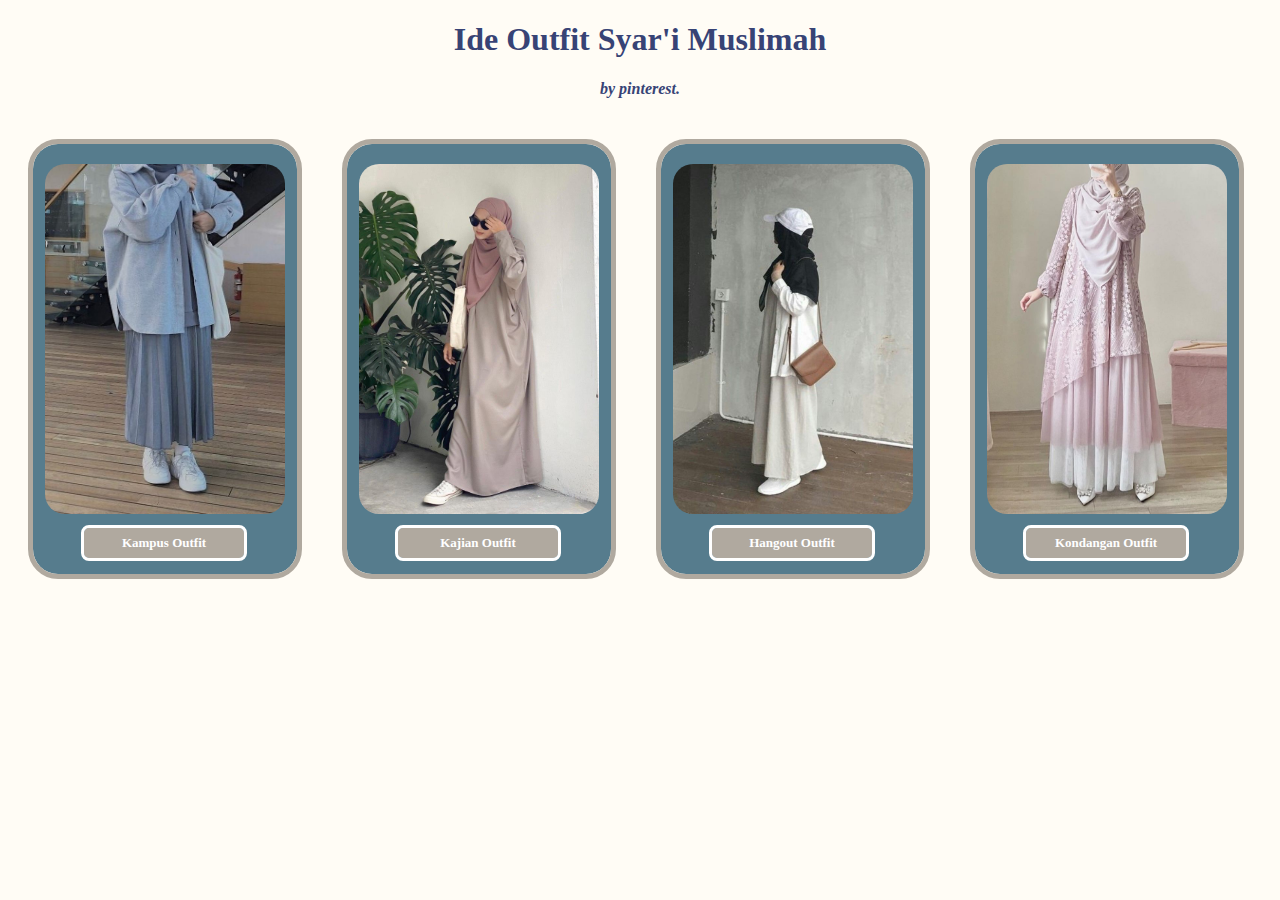
<file: Index.html>
<!DOCTYPE html>
<html>
    <head>
        <title>outfitmuslimah.co.id</title>
        <link rel="stylesheet" href="Style.css">
    </head>
    <body>
        <h1>Ide Outfit Syar'i Muslimah</h1>
        <h4>by pinterest.</h4>
        <div class="row1">
            <div class="box1">
                <center><img src="Menu Kampus Outfit.jpeg" alt="Gambar_Outfit_Kampus"></center>
                <button onclick="window.location.href='Kampus.html';">Kampus Outfit</button></div>
        <div class="box2">
            <center><img src="Menu Kajian Outfit.jpeg" alt="Gambar_Outfit_Kajian"></center>
            <button onclick="window.location.href='Kajian.html';">Kajian Outfit</button>
        </div>
        <div class="row2">
            <div class="box3">
                <center><img src="Menu Hangout Outfit.jpeg" alt="Gambar_Outfit_Hangout"></center>
                <button onclick="window.location.href='Hangout.html';">Hangout Outfit</button></div>
        </div>
        <div class="box4">
            <center><img src="Menu Kondangan Outfit.jpeg" alt="Gambar_Outfit_Kondangan"></center>
            <button onclick="window.location.href='Kondangan.html';">Kondangan Outfit</button></div>
        </div>
    </body>
</html>
</file>
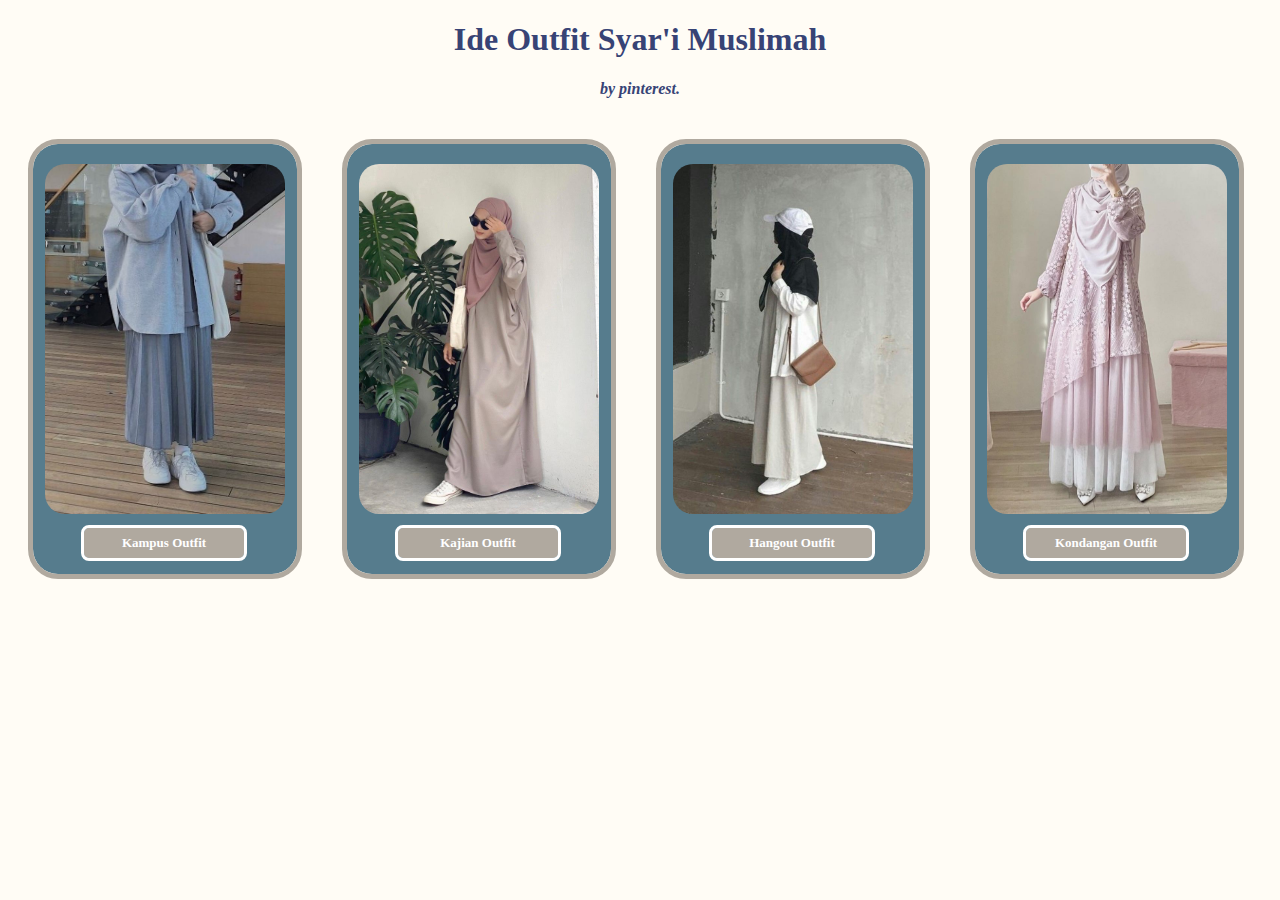
<file: index.html>
<!DOCTYPE html>
<html>
    <head>
        <title>outfitmuslimah.co.id</title>
        <link rel="stylesheet" href="Style.css">
    </head>
    <body>
        <h1>Ide Outfit Syar'i Muslimah</h1>
        <h4>by pinterest.</h4>
        <div class="row1">
            <div class="box1">
                <center><img src="Menu Kampus Outfit.jpeg" alt="Gambar_Outfit_Kampus"></center>
                <button onclick="window.location.href='Kampus.html';">Kampus Outfit</button></div>
        <div class="box2">
            <center><img src="Menu Kajian Outfit.jpeg" alt="Gambar_Outfit_Kajian"></center>
            <button onclick="window.location.href='Kajian.html';">Kajian Outfit</button>
        </div>
        <div class="row2">
            <div class="box3">
                <center><img src="Menu Hangout Outfit.jpeg" alt="Gambar_Outfit_Hangout"></center>
                <button onclick="window.location.href='Hangout.html';">Hangout Outfit</button></div>
        </div>
        <div class="box4">
            <center><img src="Menu Kondangan Outfit.jpeg" alt="Gambar_Outfit_Kondangan"></center>
            <button onclick="window.location.href='Kondangan.html';">Kondangan Outfit</button></div>
        </div>
    </body>
</html>
</file>
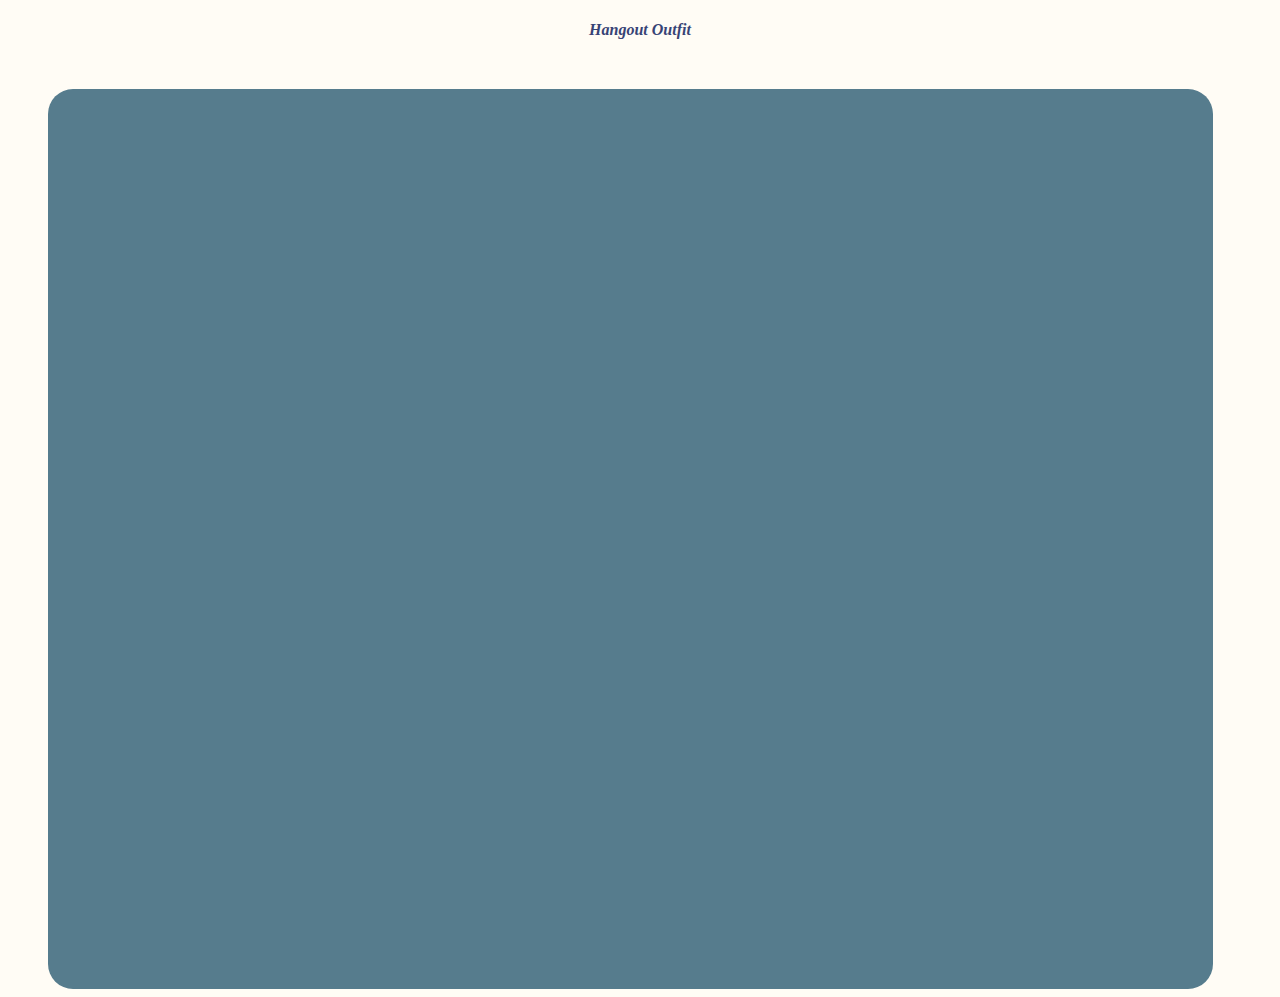
<file: Hangout.html>
<!DOCTYPE html>
<html>
    <head>
        <title>Hangout Outfit</title>
        <link rel="stylesheet" href="StyleHangout.css">
    </head>
    <body>
        <h4>Hangout Outfit</h4>
        <div class="row1">
            <div class="box1">
            </div>
        </div>
    </body>
</html>
</file>
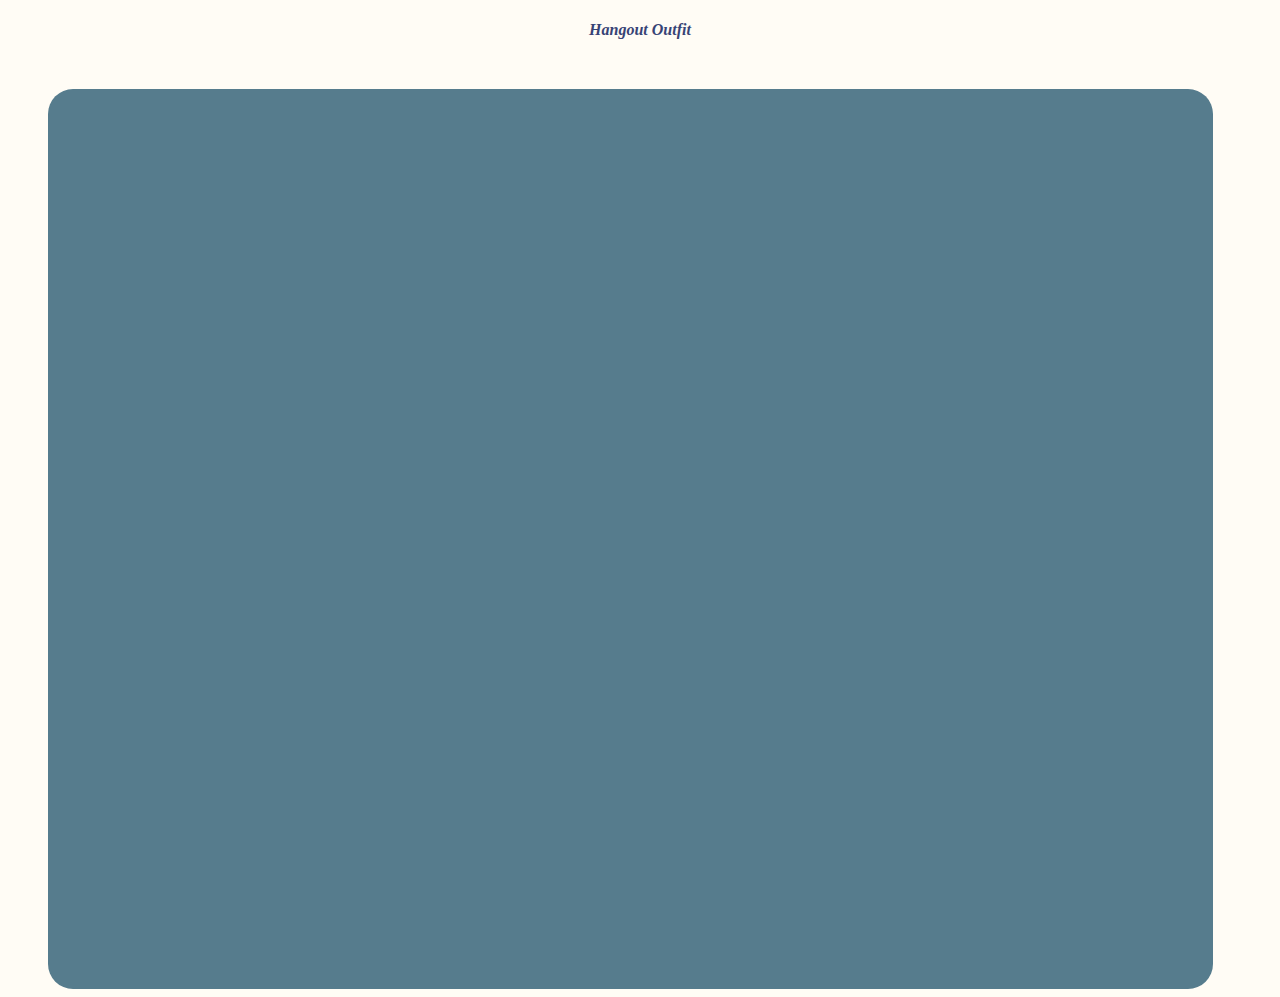
<file: hangout.html>
<!DOCTYPE html>
<html>
    <head>
        <title>Hangout Outfit</title>
        <link rel="stylesheet" href="style_hangout.css">
    </head>
    <body>
        <h4>Hangout Outfit</h4>
        <div class="row1">
            <div class="box1">
            </div>
        </div>
    </body>
</html>
</file>
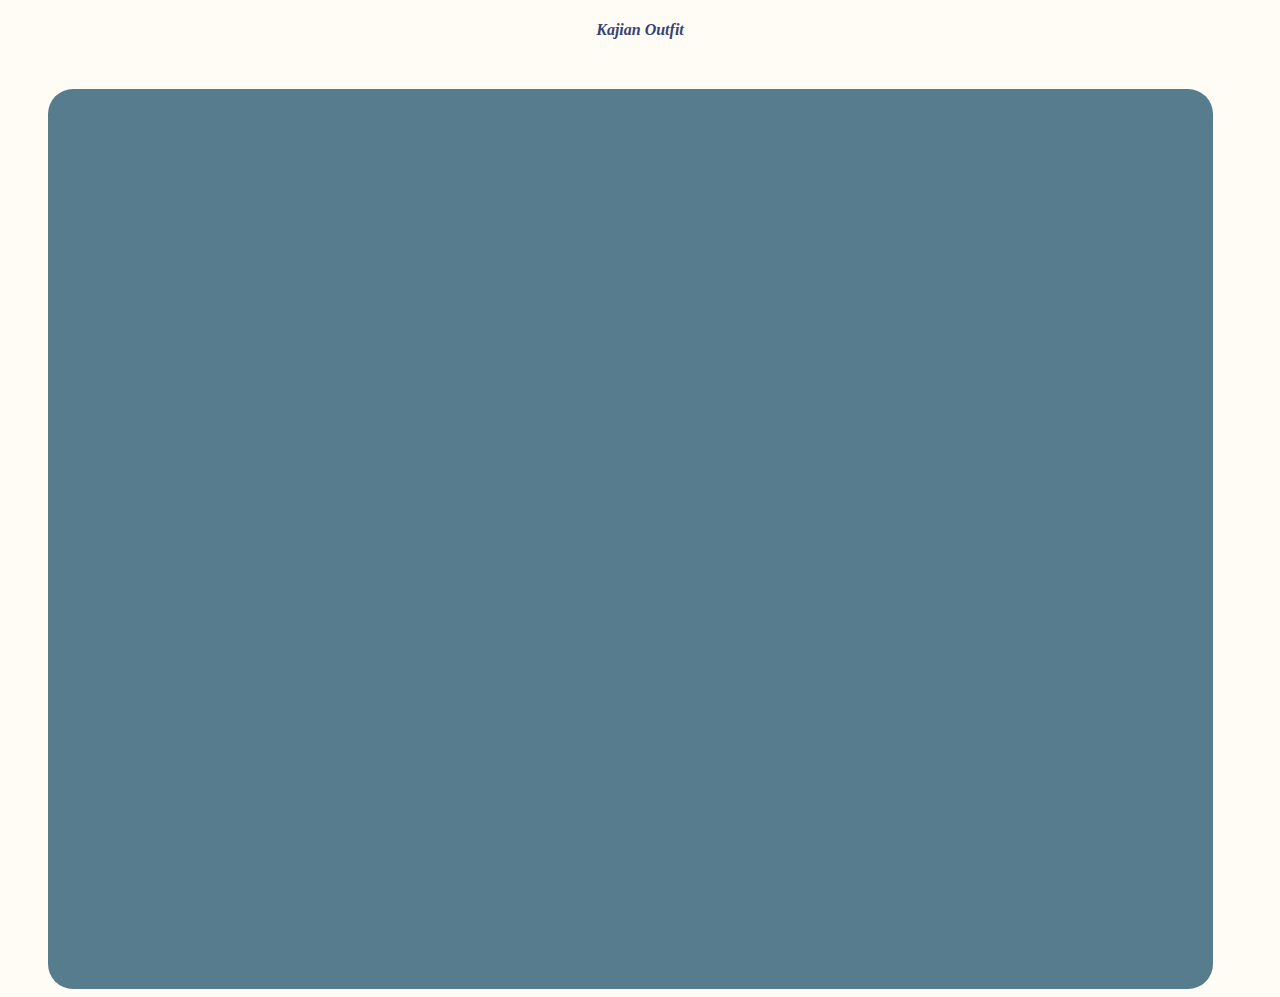
<file: Kajian.html>
<!DOCTYPE html>
<html>
    <head>
        <title>Kajian Outfit</title>
        <link rel="stylesheet" href="StyleKajian.css">
    </head>
    <body>
        <h4>Kajian Outfit</h4>
        <div class="row1">
            <div class="box1">
            </div>
        </div>
    </body>
</html>
</file>
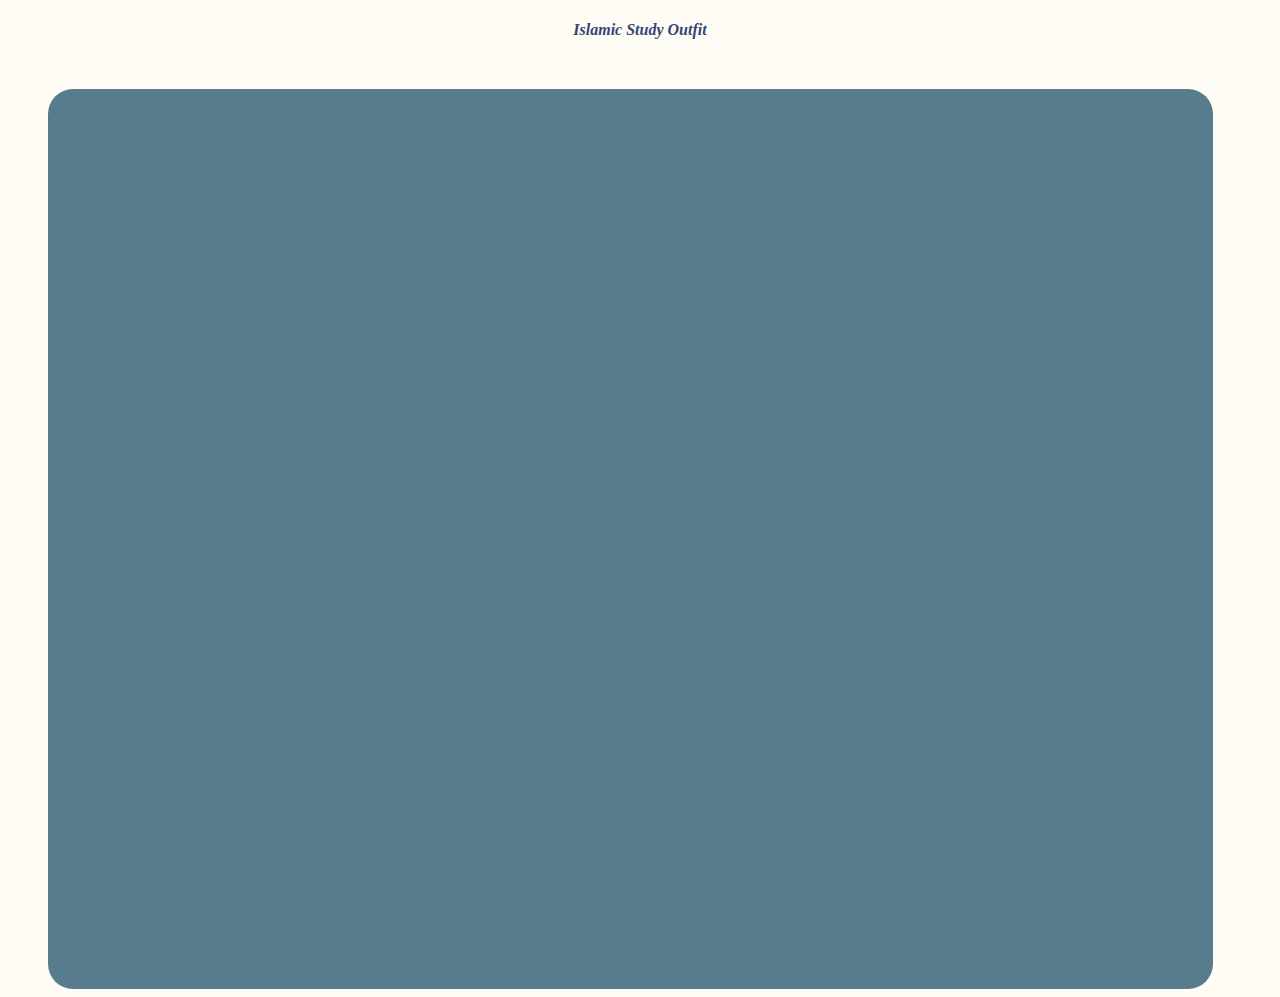
<file: kajian.html>
<!DOCTYPE html>
<html>
    <head>
        <title>Islamic Study Outfit</title>
        <link rel="stylesheet" href="style_kajian.css">
    </head>
    <body>
        <h4>Islamic Study Outfit</h4>
        <div class="row1">
            <div class="box1">
            </div>
        </div>
    </body>
</html>
</file>
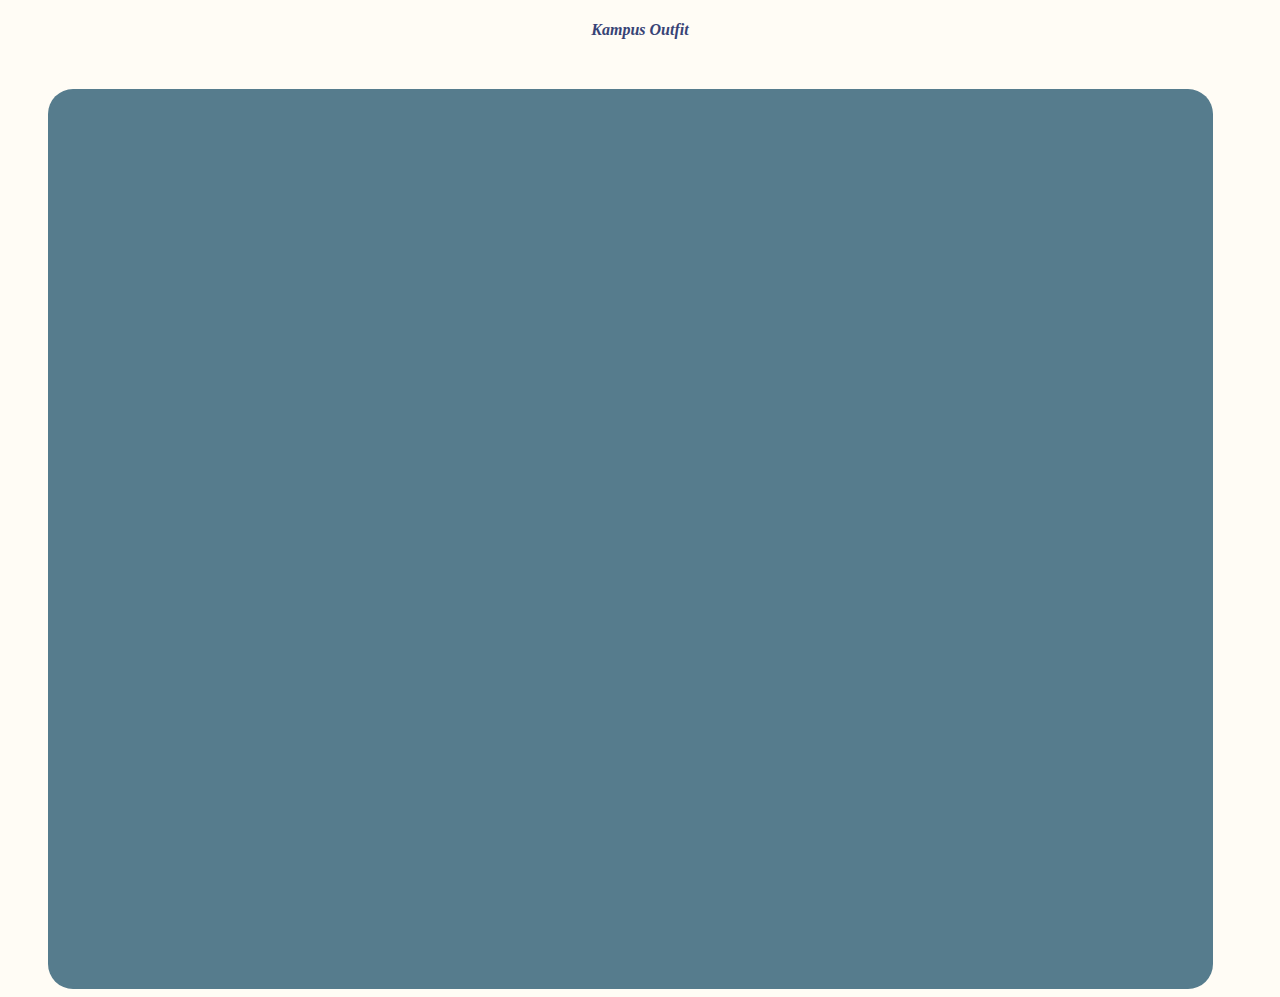
<file: Kampus.html>
<!DOCTYPE html>
<html>
    <head>
        <title>Kampus Outfit</title>
        <link rel="stylesheet" href="StyleKampus.css">
    </head>
    <body>
        <h4>Kampus Outfit</h4>
            <div class="box">
                <center></center>
                <center></center>
            </div>
    </body>
</html>
</file>
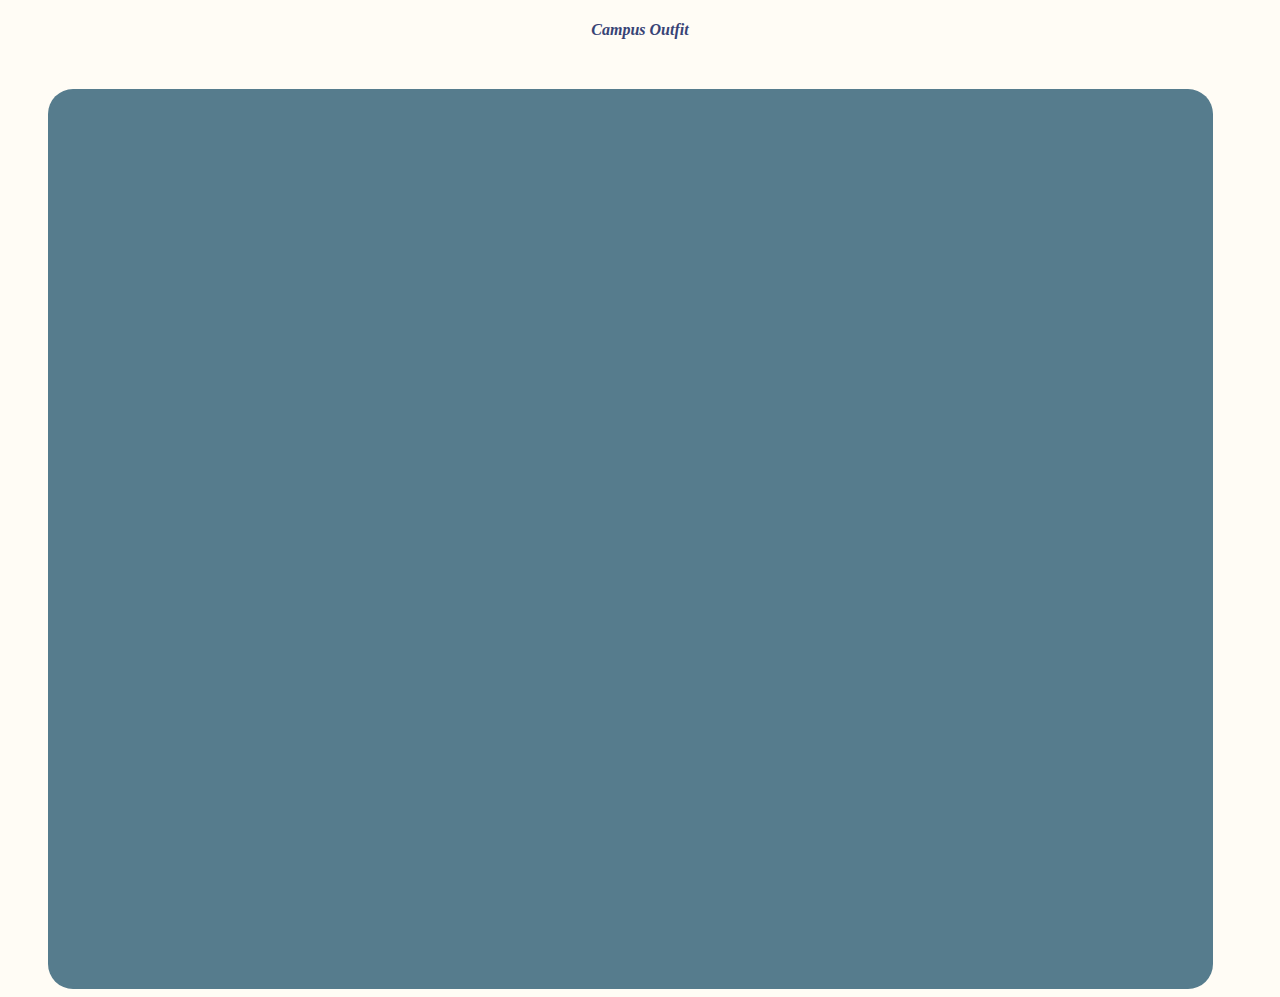
<file: kampus.html>
<!DOCTYPE html>
<html>
    <head>
        <title>Campus Outfit</title>
        <link rel="stylesheet" href="style_kampus.css">
    </head>
    <body>
        <h4>Campus Outfit</h4>
            <div class="box">
                <center></center>
                <center></center>
            </div>
    </body>
</html>
</file>
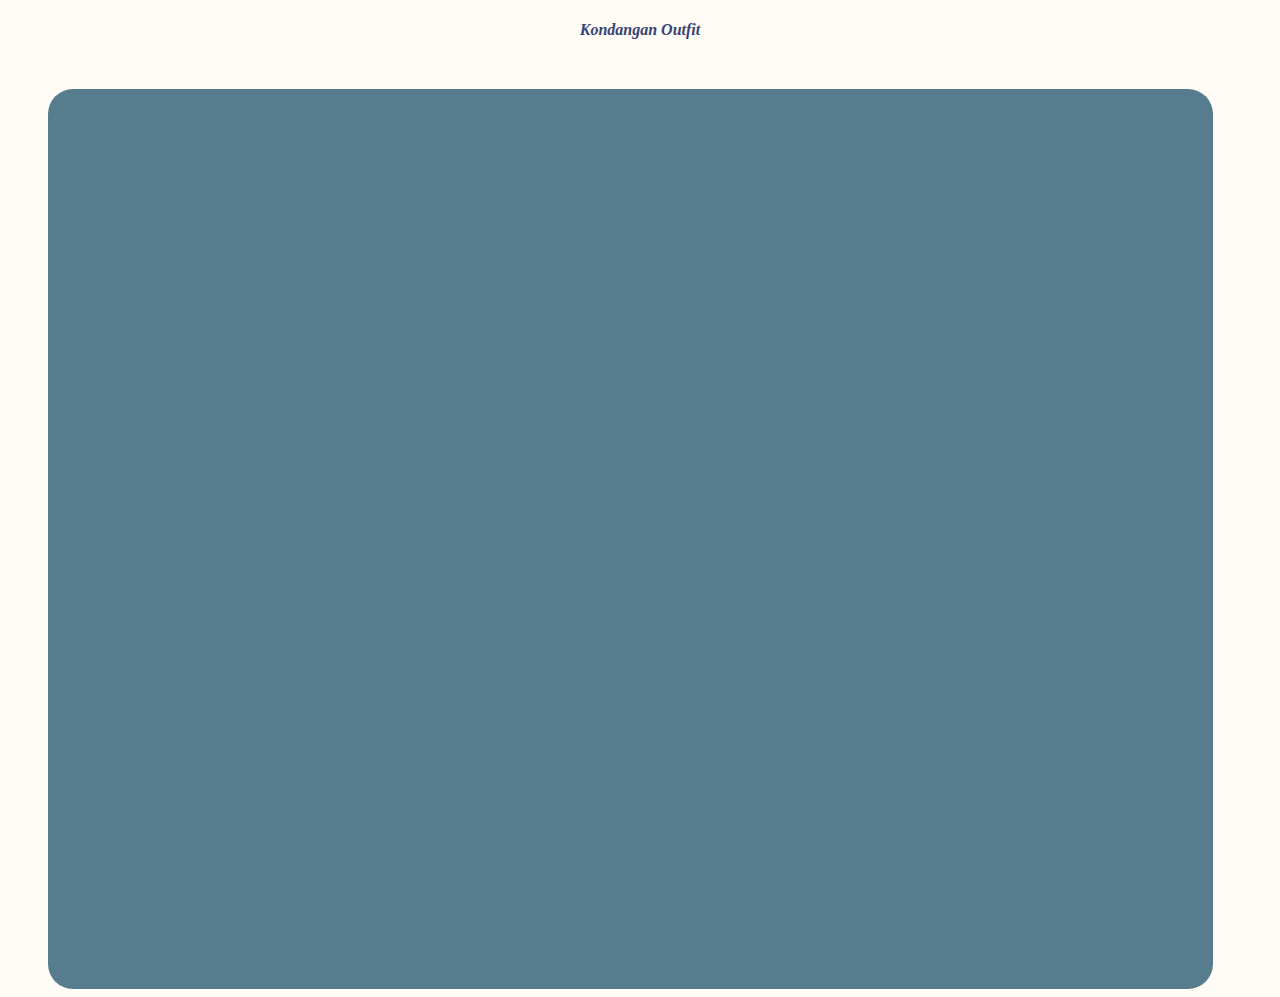
<file: Kondangan.html>
<!DOCTYPE html>
<html>
    <head>
        <title>Kondangan Outfit</title>
        <link rel="stylesheet" href="StyleKondangan.css">
    </head>
    <body>
        <h4>Kondangan Outfit</h4>
        <div class="row1">
            <div class="box1">
            </div>
        </div>
    </body>
</html>
</file>
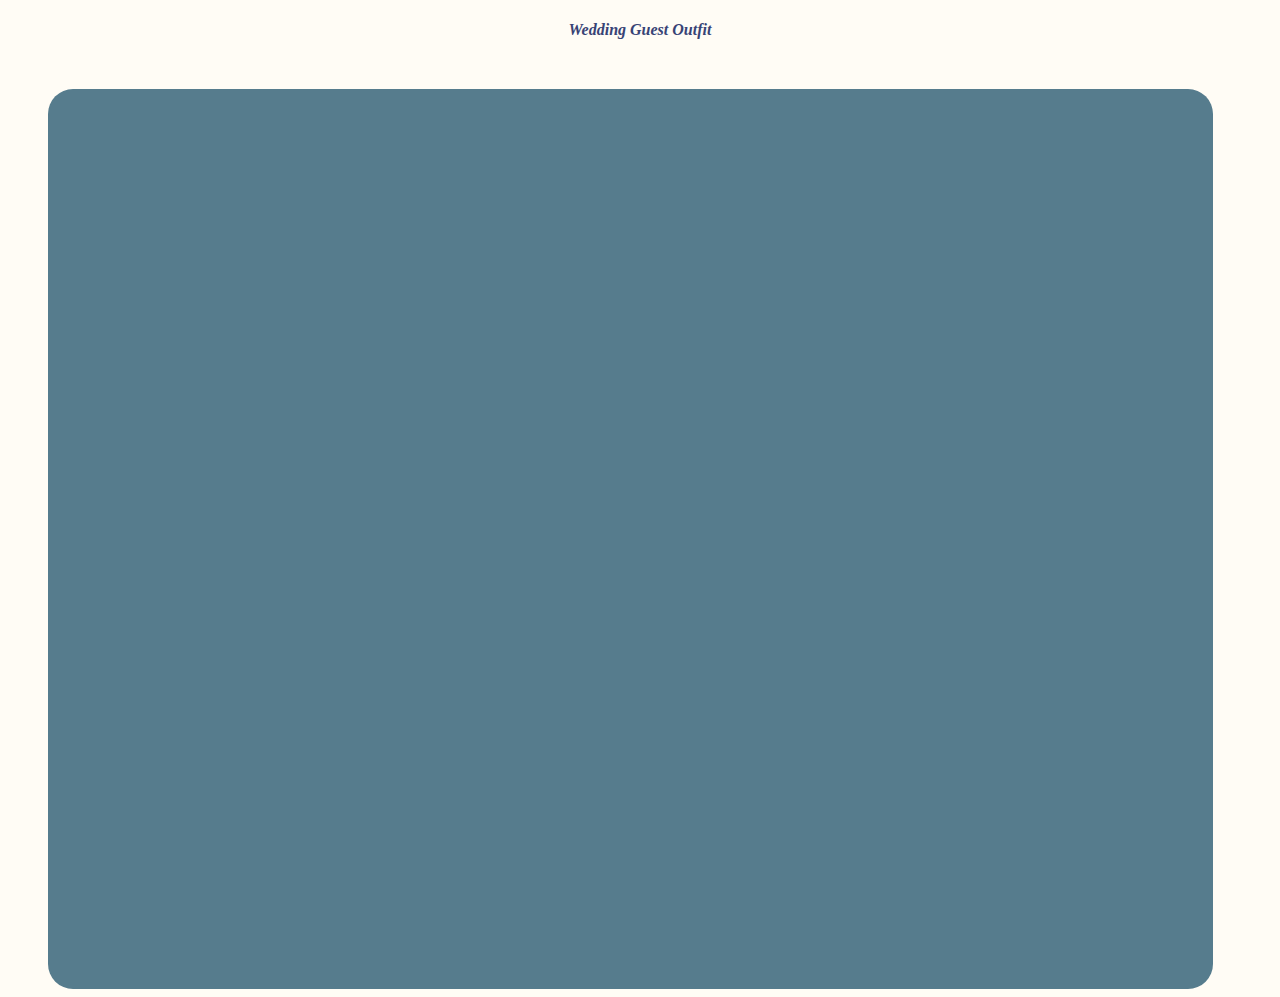
<file: kondangan.html>
<!DOCTYPE html>
<html>
    <head>
        <title>Wedding Guest Outfit</title>
        <link rel="stylesheet" href="style_kondangan.css">
    </head>
    <body>
        <h4>Wedding Guest Outfit</h4>
        <div class="row1">
            <div class="box1">
            </div>
        </div>
    </body>
</html>
</file>
<file: Style.css>
body {
    background-color: #fffcf5;
}

h1 {
    color: #374375;
    text-align: center;
    font-family: trebuchet;
}

h4 {
    color: #374375;
    text-align: center;
    font-family: trebuchet;
    font-style: italic;
}

img {
    width: 240px;
    height: 350px;
    border-radius: 20px;
    margin-top: 20px;
}

button {
    background-color: #b0a99f;
    outline-style: solid;
    outline-color: white;
    outline-width: 3px;
    width: 160px;
    height: 30px;
    border: none;
    border-radius: 5px;
    margin: 10px;
    margin-left: 51px;
    font-family: verdana;
    font-weight: bolder;
    font-size: small;
    color: white;
} 

.row1 {
    display: flex;
    flex-wrap: wrap;
}

.box1 {
    margin: 25px;
    outline-style: solid;
    outline-color: #b0a99f;
    outline-width: 5px;
    width: 264px;
    height: 430px;
    border-radius: 25px;
    background: #567c8d;
}

.box2 {
  margin: 25px;
  outline-style: solid;
  outline-color: #b0a99f;
  outline-width: 5px;
  width: 264px;
  height: 430px;
  border-radius: 25px;
  background: #567c8d;
}

.row2 {
    display: flex;
    flex-wrap: wrap;
} 

.box3 {
    margin: 25px;
    outline-style: solid;
    outline-color: #b0a99f;
    outline-width: 5px;
    width: 264px;
    height: 430px;
    border-radius: 25px;
    background: #567c8d;
}

.box4 {
    margin-left: 25px;
    margin-top: 25px;
    outline-style: solid;
    outline-color: #b0a99f;
    outline-width: 5px;
    width: 264px;
    height: 430px;
    border-radius: 25px;
    background: #567c8d;
}
</file>
<file: StyleHangout.css>
body {
    background-color: #fffcf5;
}

h4 {
    color: #374375;
    text-align: center;
    font-family: trebuchet;
    font-size: medium;
    font-style: italic;
}

row1 {
    display: flex;
    flex-wrap: wrap;
}

.box1 {
    background: #567c8d;
    margin-left: 40px;
    margin-top: 50px;
    border-radius: 25px;
    width: 1165px;
    height: 900px;
}
</file>
<file: style_hangout.css>
body {
    background-color: #fffcf5;
}

h4 {
    color: #374375;
    text-align: center;
    font-family: trebuchet;
    font-size: medium;
    font-style: italic;
}

row1 {
    display: flex;
    flex-wrap: wrap;
}

.box1 {
    background: #567c8d;
    margin-left: 40px;
    margin-top: 50px;
    border-radius: 25px;
    width: 1165px;
    height: 900px;
}
</file>
<file: StyleKajian.css>
body {
    background-color: #fffcf5;
}

h4 {
    color: #374375;
    text-align: center;
    font-family: trebuchet;
    font-size: medium;
    font-style: italic;
}

row1 {
    display: flex;
    flex-wrap: wrap;
}

.box1 {
    background: #567c8d;
    margin-left: 40px;
    margin-top: 50px;
    border-radius: 25px;
    width: 1165px;
    height: 900px;
}
</file>
<file: style_kajian.css>
body {
    background-color: #fffcf5;
}

h4 {
    color: #374375;
    text-align: center;
    font-family: trebuchet;
    font-size: medium;
    font-style: italic;
}

row1 {
    display: flex;
    flex-wrap: wrap;
}

.box1 {
    background: #567c8d;
    margin-left: 40px;
    margin-top: 50px;
    border-radius: 25px;
    width: 1165px;
    height: 900px;
}
</file>
<file: StyleKampus.css>
body {
    background-color: #fffcf5;
}

h4 {
    color: #374375;
    text-align: center;
    font-family: trebuchet;
    font-size: medium;
    font-style: italic;
}

.box {
    background: #567c8d;
    margin-left: 40px;
    margin-top: 50px;
    border-radius: 25px;
    width: 1165px;
    height: 900px;
}

img {
    margin-right: 800px;
    margin-top: 50px;
    width: 250px;
    height: 400px;
    border-radius: 20px;
}
</file>
<file: style_kampus.css>
body {
    background-color: #fffcf5;
}

h4 {
    color: #374375;
    text-align: center;
    font-family: trebuchet;
    font-size: medium;
    font-style: italic;
}

.box {
    background: #567c8d;
    margin-left: 40px;
    margin-top: 50px;
    border-radius: 25px;
    width: 1165px;
    height: 900px;
}

img {
    margin-right: 800px;
    margin-top: 50px;
    width: 250px;
    height: 400px;
    border-radius: 20px;
}
</file>
<file: StyleKondangan.css>
body {
    background-color: #fffcf5;
}

h4 {
    color: #374375;
    text-align: center;
    font-family: trebuchet;
    font-size: medium;
    font-style: italic;
}

row1 {
    display: flex;
    flex-wrap: wrap;
}

.box1 {
    background: #567c8d;
    margin-left: 40px;
    margin-top: 50px;
    border-radius: 25px;
    width: 1165px;
    height: 900px;
}
</file>
<file: style_kondangan.css>
body {
    background-color: #fffcf5;
}

h4 {
    color: #374375;
    text-align: center;
    font-family: trebuchet;
    font-size: medium;
    font-style: italic;
}

row1 {
    display: flex;
    flex-wrap: wrap;
}

.box1 {
    background: #567c8d;
    margin-left: 40px;
    margin-top: 50px;
    border-radius: 25px;
    width: 1165px;
    height: 900px;
}
</file>
